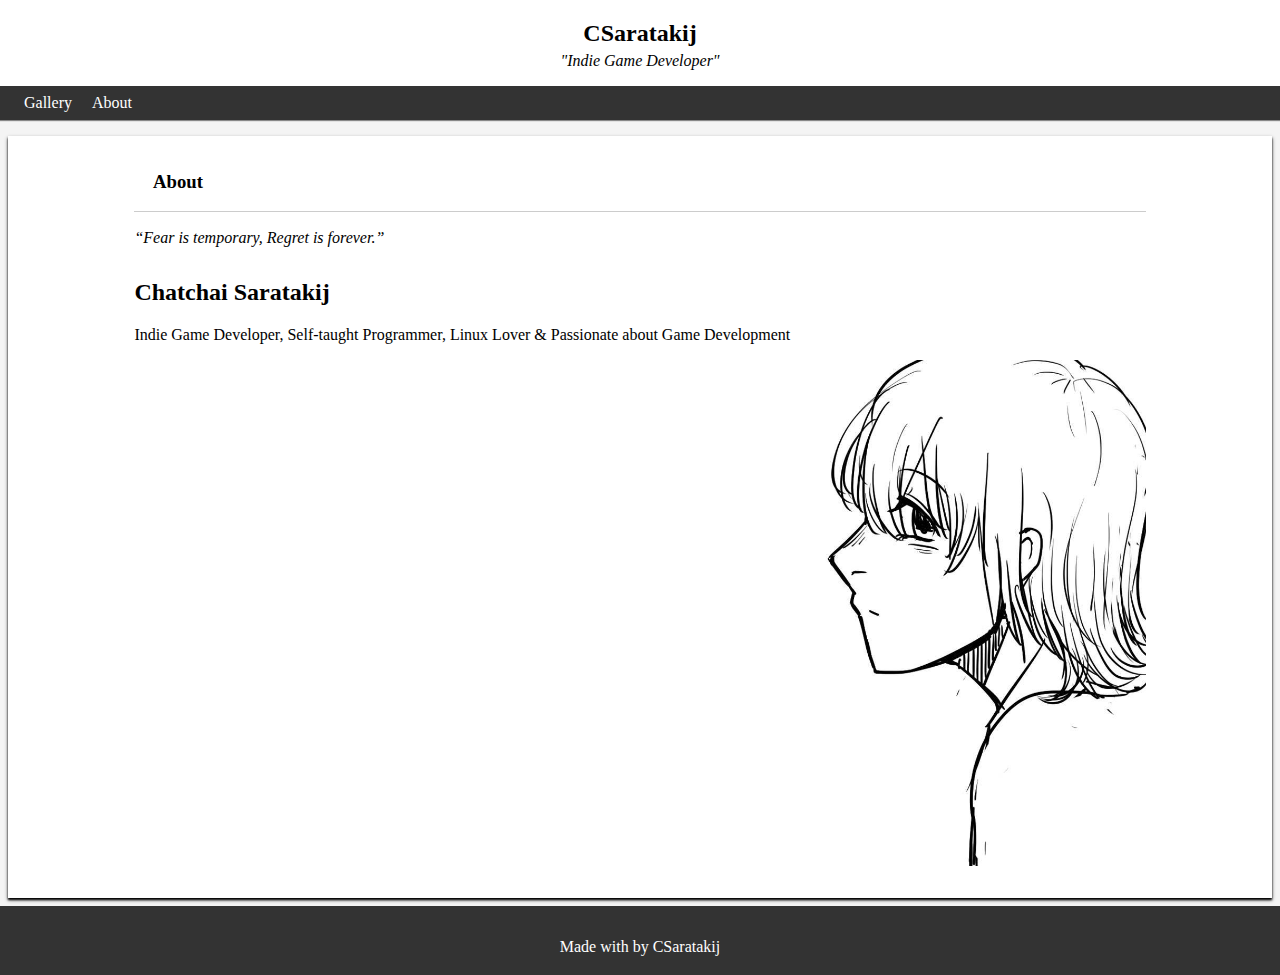
<file: about.html>
<html>
    <head>
        <title>CSaratakij : About</title>
        <meta charset="utf-8">
        <meta name="viewport" content="width=device-width">
        <link rel="stylesheet" href="./css/main.css">
        <link rel="stylesheet" href="./css/project.css">
        <link rel="stylesheet" href="https://use.fontawesome.com/releases/v5.7.2/css/all.css" integrity="sha384-fnmOCqbTlWIlj8LyTjo7mOUStjsKC4pOpQbqyi7RrhN7udi9RwhKkMHpvLbHG9Sr" crossorigin="anonymous">
    </head>
    <body>
        <div>
            <header>
                <a class="site-title" href="./index.html">
                    <h2 class="site-title">CSaratakij</h2>
                </a>
                <i>"Indie Game Developer"</i>
            </header>
            <nav>
                <ul class="topbar">
                    <a href="./index.html">
                        <i class="fas fa-home"></i>
                    </a>
                    <a style="object-fit: cover" href="./gallery.html">Gallery</a>
                    <a href="./about.html">About</a>
                </ul>
            </nav>
            <div class="content-box">
            <!-- Test -->
             <div class="content">
                <h3 class="title">About</h3>
                <hr />
                <div>
                    <p>
                        <em>“Fear is temporary, Regret is forever.”</em>
                    </p>
                </div>
                <div style="margin-bottom: 2em;"></div>
                <div>
                    <h2>Chatchai Saratakij</h2>
                    <p>
                        Indie Game Developer, Self-taught Programmer,
                        Linux Lover & Passionate about Game Development
                    </p>
                </div>
                <div style="margin-bottom: 1em;"></div>
                <div>
                    <div></div>
                    <!-- Picture -->
                    <div style="display: flex; justify-content: flex-end;"> 
                        <img class="expand" src="./res/image/me.jpg" style="width: 50%; min-width: 50vh; min-height: 50vh; height: 50%; object-fit: cover"></img>
                    </div>
                </div>
            </div>
            <!-- End Test -->
            </div>
        </div>
        <div>
            <footer>
                <a class="icon-footer" href="mailto:CSaratakij@gmail.com">
                    <i class="fas fa-envelope"></i>
                </a>
                <a class="icon-footer" href="https://www.facebook.com/CSaratakij">
                    <i class="fab fa-facebook"></i>
                </a>
                <a class="icon-footer" href="https://www.github.com/CSaratakij">
                    <i class="fab fa-github"></i>
                </a>
                <p class="footer">Made with <i class="fas fa-heart"></i> by CSaratakij</p>
            </footer>
        </div>
    </body>
</html>
</file>
<file: css/main.css>
html {
    height: 100%;
}

body {
    font-family: serif;
    display: grid;
    grid-template-rows: 1fr auto;
    min-height: 100%;
    width: 100%;
    margin: 0;
    padding: 0;
    background-color: #f4f4f4;
}

nav {
    position: -webkit-sticky;
    position: sticky;
    top: 0;
    margin: 0;
    width: 100%;
    background-color: #333;
    box-shadow: 0px 1px 1px 0px #888888;
    z-index: 99;
}

ul.topbar {
    list-style-type: none;
    padding: 0.5em 0 0.5em 0;
    margin: inherit;
    width: 100%;
    background-color: #333;
}

@media screen and (max-width: 600px) {
  ul.topbar a {
      display: block;
  }
}

ul a {
    display: inline;
    color: white;
    text-decoration: none;
    text-align: center;
    padding: 0.5em;
}

ul a:hover {
    background-color: #111;
}

header {
    position: relative;
    top: 0;
    padding: 0.5em 0 1em 0;
    text-align: center;
    background-color: white;
}

footer {
    position: relative;
    bottom: 0;
    padding: 1em 0 1em 0;
    color: white;
    width: 100%;
    background-color: #333;
    text-align: center;
    grid-row-start: 2;
    grid-row-end: 3;
}

h2.site-title {
    margin: 0.5em 0 0.2em 0;
}

a.site-title {
    color: black;
    text-decoration: none;
}

a.icon-footer {
    font-size: xx-large;
    color: white;
    text-decoration: none;
}

p.content {
    margin: 0 1em 0 0;
}

p.footer {
    margin: 1em;
    margin-bottom: 0.2em;
}

.content-box {
    min-height: 0;
    max-width: 100%;
    margin: 0.5em 0.5em 0.5em 0.5em;
    box-shadow: 0px 2px 4px 0px #888888;
    background-color: white;
}

.video-container {
    display: flex;
    justify-content: center;
    align-items: center;
    position: relative;
    z-index: 0;
    background-color: black;
}

.video-overlay {
    z-index: 1;
    text-align: center;
}

.gallery-video {
    width: 85%;
    opacity: 1.0;
}

@media screen and (max-width: 600px) {
  video.gallery-video {
    width: 100%;
  }
}

button.video-control-left {
    position: absolute;
    top: 50%;
    left: 0;
    transform: translate(0%, -50%);
    padding: 1em;
    text-align: center;
    color: white;
    background-color: black;
    border: 0px;
}

button.video-control-left:hover {
    background-color: red;
}

button.video-control-right {
    position: absolute;
    top: 50%;
    right: 0;
    transform: translate(0%, -50%);
    padding: 1em;
    text-align: center;
    color: white;
    background-color: black;
    border: 0px;
}

button.video-control-right:hover {
    background-color: red;
}

.video-indicator-container {
    display: flex;
    justify-content: center;
    align-content: center;
    min-height: 12px;
    margin: 1em;
}

.video-indicator {
    height: 6px;
    width: 6px;
    padding: 2px;
    border-radius: 50%;
    margin: 6px;
    background-color: black;
    border: 1px solid black;
}

.video-indicator-active {
    height: 6px;
    width: 6px;
    padding: 2px;
    border-radius: 50%;
    margin: 6px;
    background-color: red;
    border: 1px solid red;
}
</file>
<file: css/project.css>
h3 {
    display: block;
    font-size: 1.17em;
    margin-block-start: 1em;
    margin-block-end: 1em;
    margin-inline-start: 0px;
    margin-inline-end: 0px;
    font-weight: bold;
}

h3.title {
    margin-left: 1em;
    font-weight: bold;
}

hr {
    display: block;
    height: 1px;
    border: 0;
    border-top: 1px solid #ccc;
    margin: 1em 0;
    padding: 0; 
}

img.expand {
    width: 100%;
    object-fit: cover;
}

p.title {
    display: block;
    margin-block-start: 0.2em;
    margin-block-end: 0.2em;
    margin-inline-start: 0px;
    margin-inline-end: 0px;
    color: black;
    font-size: large;
    font-style: bold;
}

p.title:hover {
    text-decoration: underline;
}

p.description {
    display: block;
    margin-block-start: 0.2em;
    margin-block-end: 0.2em;
    margin-inline-start: 0px;
    margin-inline-end: 0px;
    font-style: italic;
    font-size: medium;
}

.content {
    position: relative;
    margin-top: 1em;
    margin-bottom: 0em;
    outline: black;
    outline-width: thin;
    justify-content: center;
    height: auto;
    background-color: white;
    box-shadow: 0px 2px 2px;
    padding: 10%;
    padding-top: 1em;
    padding-bottom: 2em;
}

.project-container {
    display: grid;
    grid-gap: 1em;
    grid-template-columns: repeat(auto-fill, minmax(260px, 1fr));
    grid-auto-rows: minmax(260px, 1fr);
    justify-content: flex-start;
    padding: 1em;
}

.project-container-content {
    text-decoration: none;
    color: gray;
    font-size: larger;
    box-shadow: 1px 4px 6px 0px;
    object-fit: cover;
    width: 100%;
    height: 100%;
    border: 2px solid #ffffff;
    border-radius: 4px;
}

.project-container-description {
    padding: 0.5em;
    padding-top: 0.3em;
}

.project-container-break {
    margin-bottom: 4em;
}
</file>
